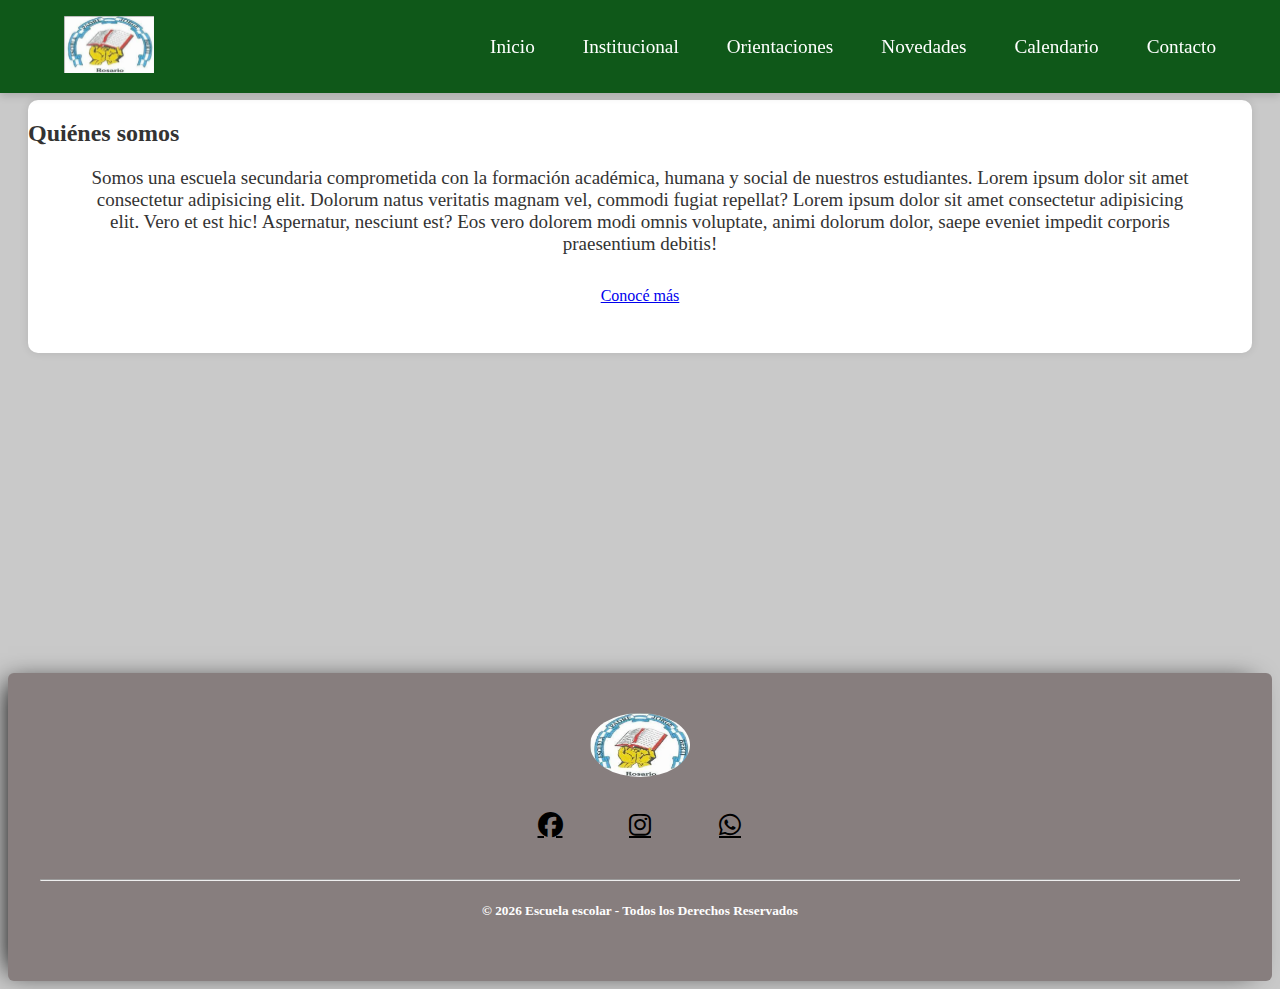
<file: escuala_proyecto_de_practica/institucional.html>
<!DOCTYPE html>
<html lang="es">
<head>
    <meta charset="UTF-8">
    <meta name="viewport" content="width=device-width, initial-scale=1.0">
    <title>Escuela secundaria</title>
    <!-- Boostrap -->
    <link href="https://cdn.jsdelivr.net/npm/bootstrap@5.3.2/dist/css/bootstrap.min.css" rel="stylesheet" integrity="sha384-T3c6CoIi6uLrA9TneNEoa7RxnatzjcDSCmG1MXxSR1GAsXEV/Dwwykc2MPK8M2HN" crossorigin="anonymous">
    <!-- CSS -->
    <link rel="shortcut icon" href="./assets/img/logo_escuela.png">
    <link rel="stylesheet" href="assets/styles.css">
    
    <link rel="stylesheet" href="https://cdnjs.cloudflare.com/ajax/libs/font-awesome/6.4.0/css/all.min.css">
</head>
<body>
    <header>
        <div class="logo">
            <img src="assets/img/logo_escuela.png" alt="">
        </div>
        <nav class="secciones">
            <ul class="menu">
                <li><a href="index.html">Inicio</a></li>
                <li><a href="institucional.html">Institucional</a></li>
                <li><a href="">Orientaciones</a></li>
                <li><a href="novedades.html">Novedades</a></li>
                <li><a href="">Calendario</a></li>
                <li><a href="">Contacto</a></li>
            </ul>
        </nav>
    </header>

    <main>
        <section id="institucional-resumen" class="seccion2">
                <h2>Quiénes somos</h2>
                <div class="box-institucional">
                    <p>
                        Somos una escuela secundaria comprometida con la formación académica,
                        humana y social de nuestros estudiantes.
                        Lorem ipsum dolor sit amet consectetur adipisicing elit. Dolorum natus veritatis magnam vel, commodi fugiat repellat?
                        Lorem ipsum dolor sit amet consectetur adipisicing elit. Vero et est hic! Aspernatur, nesciunt est? Eos vero dolorem modi omnis voluptate, animi dolorum dolor, saepe eveniet impedit corporis praesentium debitis!
                    </p>
                </div>
                <a href="institucional.html" class="boton-ver-mas btn btn-primary mt-3">Conocé más</a>
        </section>
    </main>

    <!-- Footer -->
    <div class="container-footer">
        <footer>
            <div class="logo-footer">
                <img src="./assets/img/logo_escuela.png" alt="">
            </div>

            <div class="redes-footer">
                <a href="" class="fa-brands fa-facebook"alt="Contacto:Facebook"></a>
                <a href="" class="fa-brands fa-instagram" alt="Contacto: Perfil de Instagram"></a>
                <a href="" class="fa-brands fa-whatsapp" alt="Contacto: Contacto de Whatsapp"></a>
            </div>
            <hr>
            <h5>© 2026   Escuela escolar    -    Todos los Derechos Reservados</h5>
        </footer>
    </div>

    <script src="https://cdn.jsdelivr.net/npm/bootstrap@5.3.2/dist/js/bootstrap.bundle.min.js" integrity="sha384-C6RzsynM9kWDrMNeT87bh95OGNyZPhcTNXj1NW7RuBCsyN/o0jlpcV8Qyq46cDfL" crossorigin="anonymous"></script>
</body>
</html>
</file>
<file: escuala_proyecto_de_practica/assets/styles.css>
header {
    background-color: rgb(15, 88, 25);
    color: white;
    padding: 1rem 4rem; /* más alto y más ancho */
    position: fixed;
    top: 0;
    left: 0;
    width: 100%;
    z-index: 1000;
    box-shadow: 0 3px 8px rgba(0,0,0,0.15);

    display: flex;
    justify-content: space-between; /* izquierda - derecha */
    align-items: center;            /* centro vertical */
    box-sizing: border-box;
}

.logo img{
    width: 25%;   /* Ancho deseado */
    height: auto; 
    /* border-radius: 100%; */
}

.menu {
    display: flex;
    justify-content: flex-end;
    align-items: center;
    gap: 3rem; 
    list-style: none;
    margin: 0;
    padding: 0;
}

.menu a {
    color: white;
    text-decoration: none;
    font-size: 1.2rem;
    font-weight: 500;
    display: inline-flex;          
    align-items: center;          
    gap: 0.5rem;                   
    white-space: nowrap;           
    transition: color 0.2s ease;
}

.menu a:hover {
    color: #e0e0ff;
}

body {
    background-color: #c9c9c9;
}

main {
  max-width: 1300px;
  margin: 0 auto;
  padding: 0 20px;
  padding-bottom: 280px;
}

h2 {
    margin: 20px 0;
}

/* Carrusel */

.carousel-item:before{
    content: '';
    position: absolute;
    backdrop-filter: grayscale(100%);
    inset: 0;
    background-color: rgba(0, 0, 0, 0.35);
}

.carousel-caption{
    position: absolute;
    top: 0;
    left: 0;
    width: 100%;
    height: 100%;

    display: flex;
    flex-direction: column;
    justify-content: center; /* centro vertical */
    align-items: center;     /* centro horizontal */

    text-align: center;
    padding: 10rem;
}

.carousel-item img {
    width: 100%;
    height: 80vh;        /* todas iguales */
    object-fit: cover;  /* recorta sin deformar */
}


.carousel-caption h1 {
    font-size: 3rem;
    font-weight: 600;
    color: rgb(255, 255, 255);
    /* -webkit-text-stroke: 1px #ffffff; */
}

/* Institucional */

#institucional-resumen {
    border-radius: 10px;
    box-shadow: 0 0 8px rgba(0,0,0,0.1);
    text-decoration: none;
    overflow: hidden;
    color: #333;
    transition: transform 0.3s ease;
    background-color: #ffffff;
    position: relative;   /* referencia para absolute */
    padding-bottom: 3rem; 
}

#institucional-resumen .box-institucional {
    margin: 20px 60px;
    font-size: 19px;
    text-align: center;
} 


/* Novedades */

.seccion2 {
    margin-top: 100px;
}

#novedades .box-novedades {
  border-radius: 10px;
  box-shadow: 0 0 8px rgba(0,0,0,0.1);
  text-decoration: none;
  overflow: hidden;
  color: #333;
  transition: transform 0.3s ease;
  background-color: #fff;
  position: relative;   /* referencia para absolute */
  padding-bottom: 3rem; 
}

#novedades .box-novedades:hover {
  transform: translateY(-5px);
}

#novedades .box-novedades img {
  width: 100%;
  height: 180px;
  object-fit: cover;
}

#novedades .box-novedades h3 {
  margin: 20px 10px;
  font-size: 18px;
}

#novedades .box-novedades p {
  margin: 20px 10px;
  font-size: 16px;
}

.link-info {
    position: absolute;
    bottom: 1rem;
    left: 1rem;
    color: white;
    text-decoration: none;
    font-weight: 500;
    font-size: 1.1rem;
}

.link-info:hover {
    color: #0ab835;
}


.boton-ver-mas {
    display: block;
    width: fit-content;
    margin: 2rem auto 0 auto;
}
/* Footer */

.container-footer{
    width: 100%;
    padding: 40px 0;
    background: #877e7e;
    margin-top: 40px;
    box-shadow: -10px 0 25px -10px #000000;
    border-radius: 6px;
}

.container-footer footer{
    max-width: 1200px;
    margin: auto;
}

.container-footer footer h5{
    text-align: center;
    color: #fff;
}

.container-footer footer .logo-footer{
    text-align: center;
}

.container-footer footer .logo-footer img{
    width: 100px;
    border-radius: 100%;
}

.container-footer footer .redes-footer{
    display: flex;
    justify-content: center;
}

.container-footer footer .fa-brands{
    font-size: 25px;
    margin: 10px;
    width: 70px;
    height: 70px;
    display: flex;
    justify-content: center;
    align-items: center;
}

.fa-brands {
    color: #000000;
    margin: 10px;
}

.fa-facebook:hover {
    color: rgb(0, 8, 245);
}

.fa-instagram:hover {
    color: #dd45aa;
}

.fa-whatsapp:hover {
    color: #0ab835;
}
</file>
